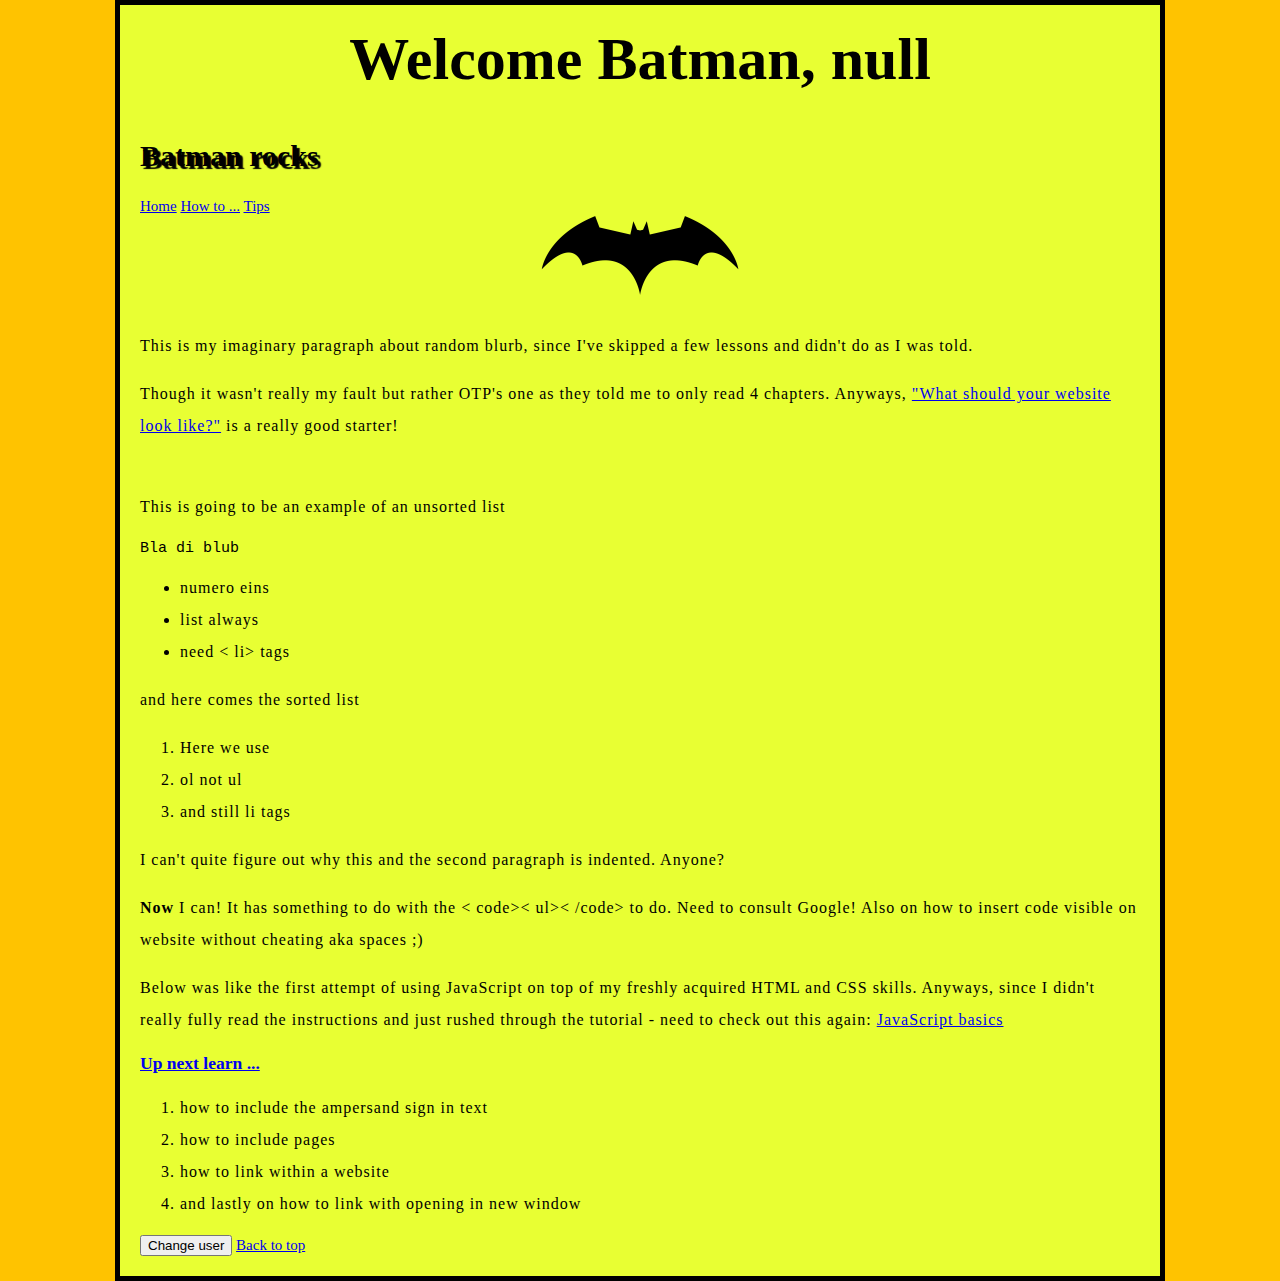
<file: index.html>
<!DOCTYPE html>
<html>
<head>
  <meta charset="utf-8">
  <link href="styles/style.css" rel="stylesheet">
  <link href="https://fonts.googleapis.com/css?family=Ruslan+Display" rel="stylesheet">
  <title>Batman Test</title>
</head>
<body id="top">
    <header>
    <h1><a href"index.html">Welcome Batman</a>
    </h1>
    <h2>Batman rocks</h2>
    <nav>
      <a href="index.html">Home</a>
      <a href="pages/how_to.html">How to ...</a>
      <a href="pages/tips.html">Tips</a>
    </nav>
  </header>
  <img class="batman"src="images/batman_logo.png" alt="batman logo">
  <br>
  <p>This is my imaginary paragraph about random blurb, since I've skipped a few lessons and didn't do as I was told.</p>
  <p>Though it wasn't really my fault but rather OTP's one as they told me to only read 4 chapters. Anyways, <a href="https://developer.mozilla.org/en-US/docs/Learn/Getting_started_with_the_web/What_will_your_website_look_like" target="_blank">"What should your website look like?"</a> is a really good starter!</p>
    <!--hehe above I just learnt how to link the Url by using <a href="url"</a->
  and now I've just learned how to open it in a new window by using the target="_blank"> option-->
    <br>
    <p>This is going to be an example of an unsorted list</p>
      <code>Bla di blub</code> <!--Check out what this does-->
      <ul>
        <li>numero eins</li>
        <li>list always</li>
        <li>need < li> tags</li>
      </ul>
     <p>and here comes the sorted list</p>
      <ol>
        <li>Here we use</li>
        <li> ol not ul</li>
        <li>and still li tags</li>
      </ol>
      <p>I can't quite figure out why this and the second paragraph is indented. Anyone?</p>
      <p><strong>Now </strong> I can! It has something to do with the < code>< ul>< /code> to do. Need to consult Google!
      Also on how to insert code visible on website without cheating aka spaces ;)</p>
      <p>Below was like the first attempt of using JavaScript on top of my freshly acquired HTML and CSS skills. Anyways, since I didn't really fully read the instructions and just rushed through the tutorial - need to check out this again:
        <a href="https://developer.mozilla.org/en-US/docs/Learn/Getting_started_with_the_web/JavaScript_basics">JavaScript basics</a>
      </p>
    <section>
      <a href="pages/how_to.html">
      <h3>Up next learn ...</h3>
    </a>
    </section>
        <ol>
          <li>how to include the ampersand sign in text</li>
          <li>how to include pages</li>
          <li>how to link within a website</li>
          <li>and lastly on how to link with opening in new window</li>
          </ol>
     <!--Including the nav up in the header created new links on page. Depending on where I put the a href again in this section it either hyperlinks the list or just the heading-->
      <button>Change user</button>
      <script src="scripts/main.js"></script>
      <a href="#top">Back to top</a>
      <!--Tis is how you include the back to top button. Start by including in < body id="top">. You can place the a href anywhere in body part.-->

</body>
</html>
</file>
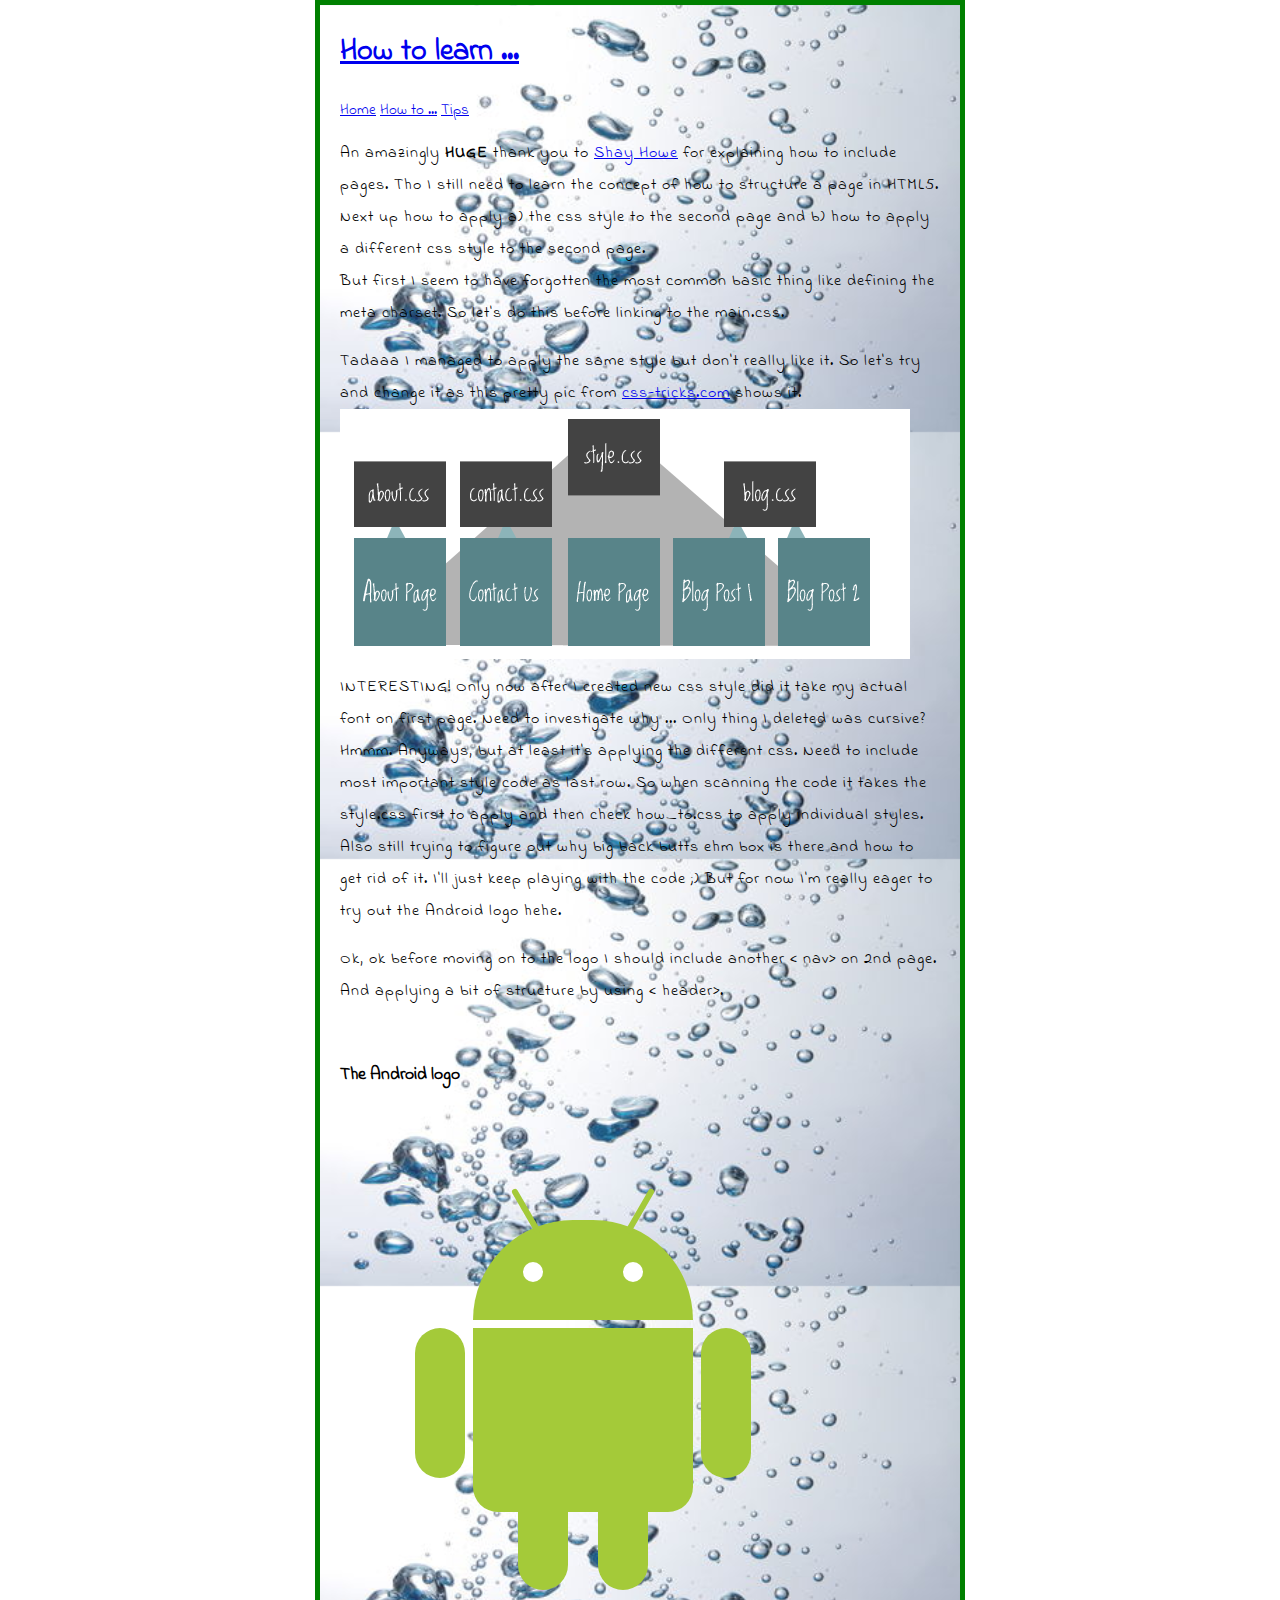
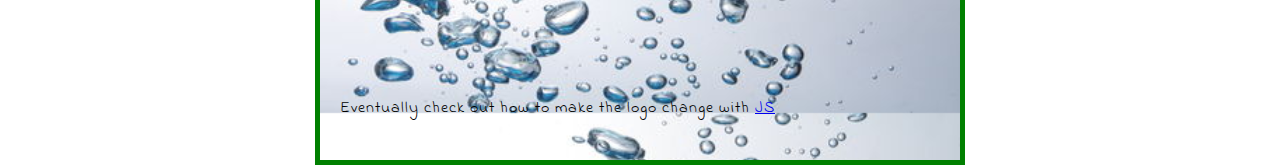
<file: pages/how_to.html>
<!DOCTYPE html>
<html>
<!-- Coolio I've just totally created a second page. Not entirely sure how I did it but man Shay Howe you rock!-->
<head>
  <meta charset="utf-8">
      <link href="../styles/style.css" rel="stylesheet">
        <link href="../styles/how_to.css" rel="stylesheet">
        <link href="https://fonts.googleapis.com/css?family=Indie+Flower" rel="stylesheet">
  <title>How to ...</title>
</head>
<body>
  <header>
      <h2><a href="how_to.html">How to learn ...</a></h2>
    <nav>
      <a href="../index.html">Home</a>
      <a href="how_to.html">How to ...</a>
      <a href="tips.html">Tips</a>
    </nav>
  </header>
  <section>
  <p>
    An amazingly <strong>HUGE</strong> thank you to <a href="http://learn.shayhowe.com/html-css/getting-to-know-html/">Shay Howe</a> for explaining how to include pages. Tho I still need to learn the concept of how to structure a page in HTML5.
    <br>
    Next up how to apply a) the css style to the second page and
    b) how to apply a different css style to the second page.
    <br>
    But first I seem to have forgotten the most common basic thing like defining the meta charset. So let's do this before linking to the main.css.
  </p>
  <p>
    Tadaaa I managed to apply the same style but don't really like it. So let's try and change it as this pretty pic from <a href="https://css-tricks.com/unique-pages-unique-css-files/#article-header-id-2">css-tricks.com</a> shows it.
    <img src="../images/cssheirarchy.png" alt="csshierarchy.png">
    INTERESTING! Only now after I created new css style did it take my actual font on first page. Need to investigate why ...
    Only thing I deleted was cursive? Hmmm.
    Anyways, but at least it's applying the different css. Need to include most important style code as last row. So when scanning the code it takes the style.css first to apply and then check how_to.css to apply individual styles.
    Also still trying to figure out why big back butts ehm box is there and how to get rid of it. I'll just keep playing with the code ;)
    But for now I'm really eager to try out the Android logo hehe.
  </p>
  <p>Ok, ok before moving on to the logo I should include another < nav> on 2nd page. And applying a bit of structure by using < header>.
  </p>
  <br>
  <h3>The Android logo</h3>
  <div class="android">
	<div class="head">
		<div class="l_ant"></div>
		<div class="r_ant"></div>
		<div class="l_eye"></div>
		<div class="r_eye"></div>
	</div>
	<div class="body">
		<div class="l_arm"></div>
		<div class="r_arm"></div>
		<div class="l_leg"></div>
		<div class="r_leg"></div>
	</div>
</div>
<p>Eventually check out how to make the logo change with <a href="https://developer.mozilla.org/en-US/docs/Learn/Getting_started_with_the_web/JavaScript_basics" target="_blank">JS</a>
</section>
</body>
</html>
</file>
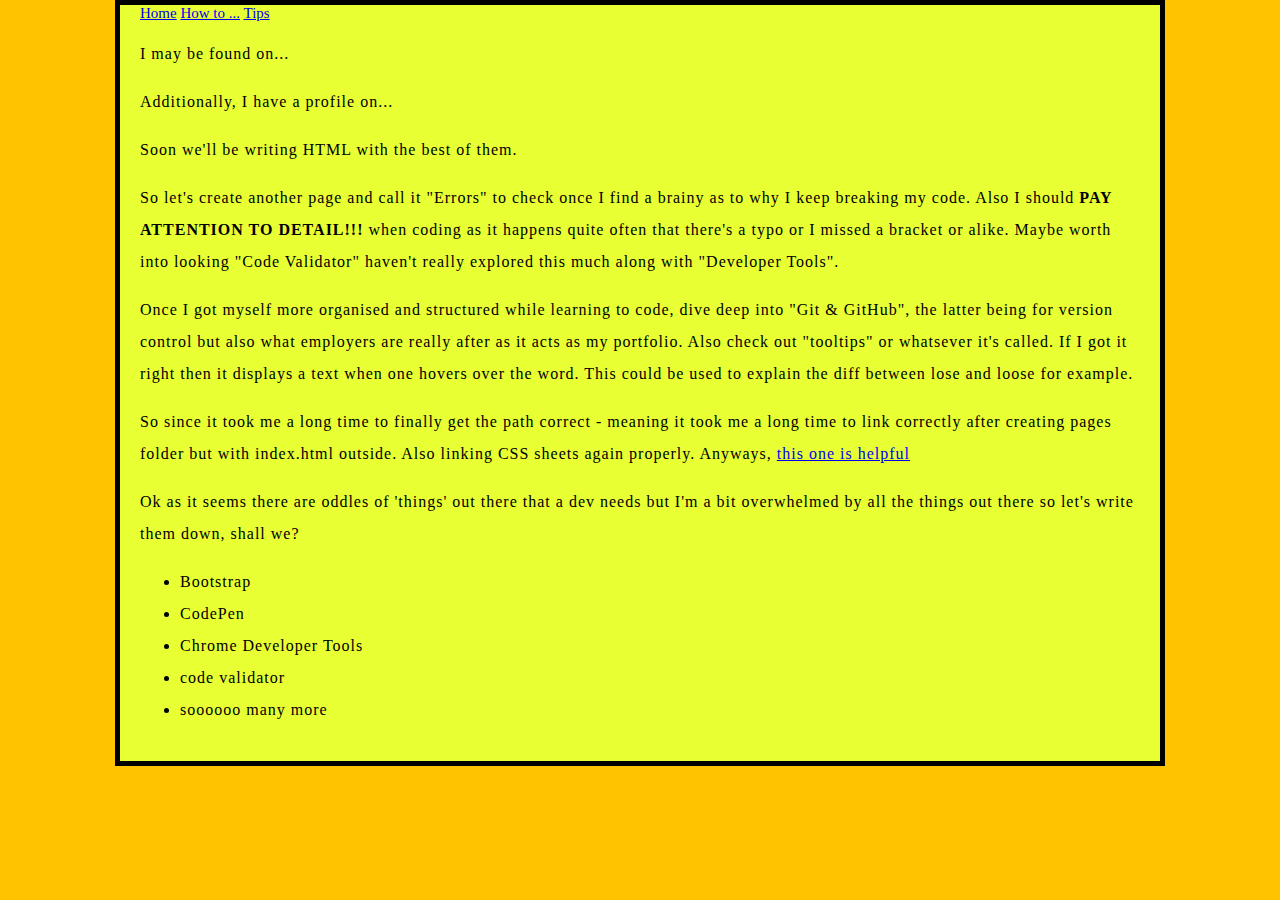
<file: pages/tips.html>
<!DOCTYPE html>
<html>
<head>
  <meta charset="utf-8">
  <link href="../styles/style.css" rel="stylesheet">
</head>
<body>
  <header>
  <nav>
    <a href="../index.html">Home</a>
    <a href="how_to.html">How to ...</a>
    <a href="tips.html">Tips</a>
  </nav>
</header>
<!-- Division -->
<div class="social">
  <p>I may be found on...</p>
  <p>Additionally, I have a profile on...</p>
</div>

<!-- Span -->
<p>Soon we'll be <span class="tooltip">writing HTML</span> with the best of them.</p>
<!--Above is an explanation probably copied from Shay Howe-->

<p>So let's create another page and call it "Errors" to check once I find a brainy as to why I keep breaking my code.
  Also I should <strong>PAY ATTENTION TO DETAIL!!!</strong> when coding as it happens quite often that there's a typo or I missed a bracket or alike. Maybe worth into looking "Code Validator" haven't really explored this much along with "Developer Tools".
</p>
<p>Once I got myself more organised and structured while learning to code, dive deep into "Git & GitHub", the latter being for version control but also what employers are really after as it acts as my portfolio.
  Also check out "tooltips" or whatsever it's called. If I got it right then it displays a text when one hovers over the word. This could be used to explain the diff between lose and loose for example.
</p>
<p>So since it took me a long time to finally get the path correct - meaning it took me a long time to link correctly after creating pages folder but with index.html outside. Also linking CSS sheets again properly. Anyways, <a href="http://www.coffeecup.com/help/articles/absolute-vs-relative-pathslinks/"target="blank">this one is helpful</a></p>
<!--<img class="class1 class2"> allows me to apply two different classes to one image-->
<p>Ok as it seems there are oddles of 'things' out there that a dev needs but I'm a bit overwhelmed by all the things out there so let's write them down, shall we?
  <ul>
    <li>Bootstrap</li>
    <li>CodePen</li>
    <li>Chrome Developer Tools</li>
    <li>code validator</li>
    <li>soooooo many more</li>
  </ul>

</body>
</html>
</file>
<file: styles/style.css>
html {
  font-family: 'Delius Unicase';
  font-size: 15px;
  background-color: #FFC300;
}

.batman {
  width: 200px;
  display: block;
  margin: 0 auto;
}

h1 {
  font-size: 60px;
  text-align: center;
  margin: 0;
  padding: 20px 0;
  color: currentColor;
}
h2 {
  font-size: 30px;
  text-shadow: 3px 3px 1px black;
}

p, li {
  font-size: 16px;
  line-height: 2;
  letter-spacing: 1px;
}

body {
  width: 1000px;
  margin: 0 auto;
  background-color: #E8FF33;
  padding: 0 20px 20px 20px;
  border: 5px solid black;
}
</file>
<file: styles/how_to.css>
html {
  font-family: 'Indie Flower', cursive;
  font-size: 15px;
  background-color: white;
}
/*had to inlcude here the white background color as it was still taking yellow one from style.css*/

h1 {
  font-size: 60px;
  text-align: center;
  margin: 0;
  padding: 20px 0;
  color: currentColor;
}
h2 {
  font-size: 30px;
  text-shadow: 0px 0px 0px white;
  /*Need to figure out how to make no shadow at all (other than with above) to not have style.css applying styles here.*/
}

p, li {
  font-size: 16px;
  line-height: 2;
  letter-spacing: 1px;
}

body {
  width: 600px;
  margin: 0 auto;
  background-color: #FFC300;
  padding: 0 20px 20px 20px;
  border: 5px solid green;
  background-image: url("../images/luftblasen.jpg");
  background-size: contain;
}
  /* Finally got background image working by using an absolute path and 'url' as 'image' was wrong.
  (opacity: 0.5;) This makes the background image transparent but need to include in html a class as otherwise it's going to make the whole site transparent*/

/*This is the code for the Android logo*/
div {margin: o; padding: 0;}
div div {background: #A4CA39; position: relative;}

.android{
	height: 404px; width: 334px;
	margin: 100px auto;

}
.head{
	width: 220px; height: 100px;
	top: 32px;

	border-radius: 110px 110px 0 0;
	-moz-border-radius: 110px 110px 0 0;
	-webkit-border-radius: 110px 110px 0 0;

	-webkit-transition: all 0.1s ease-in;
}
.l_eye, .r_eye {
	background: #fff;
	width: 20px; height: 20px;
	position: absolute; top: 42px;

	border-radius: 10px;
	-moz-border-radius: 10px;
	-webkit-border-radius: 10px;
}
.l_eye {left: 50px;}
.r_eye {right: 50px;}

.l_ant, .r_ant{
	width: 6px; height: 50px;
	position: absolute; top: -34px;

	border-radius: 3px;
	-webkit-border-radius: 3px;
	-moz-border-radius: 3px;
}
.l_ant {
	left: 50px;
	transform: rotate(-30deg);
	-webkit-transform: rotate(-30deg);
	-moz-transform: rotate(-30deg);
}
.r_ant {
	right: 50px;
	transform: rotate(30deg);
	-webkit-transform: rotate(30deg);
	-moz-transform: rotate(30deg);
}

.body{
	width: 220px; height: 184px;
	top: 40px;

	border-radius: 0 0 25px 25px;
	-webkit-border-radius: 0 0 25px 25px;
	-moz-border-radius: 0 0 25px 25px;
}

.l_arm, .r_arm, .l_leg, .r_leg {
	width: 50px; position: absolute;
	-webkit-transition: all 0.1s ease-in;
}
.l_arm, .r_arm {
	height: 150px;
	border-radius: 25px;
	-moz-border-radius: 25px;
	-webkit-border-radius: 25px;
}
.l_leg, .r_leg {
	height: 80px; top: 182px;
	border-radius: 0 0 25px 25px;
	-moz-border-radius: 0 0 25px 25px;
	-webkit-border-radius: 0 0 25px 25px;
}
.l_arm {left: -58px;}
.r_arm {right: -58px;}
.l_leg {left: 45px;}
.r_leg {right: 45px;}

.head:hover {
	-webkit-transform: rotate(-5deg) translate(-4px, -8px);
	-transform: rotate(-5deg) translate(-4px, -8px);
	-moz-transform: rotate(-5deg) translate(-4px, -8px);
}
.l_arm:hover{
	-webkit-transform: rotate(15deg) translate(-14px, 0);
	-transform: rotate(15deg) translate(-14px, 0);
	-moz-transform: rotate(15deg) translate(-14px, 0);
}
.r_arm:hover{
	-webkit-transform: rotate(-30deg) translate(30px, 0);
	-transform: rotate(-30deg) translate(30px, 0);
	-moz-transform: rotate(-30deg) translate(30px, 0);
}
/*And this is where the Android code ends*/
</file>
